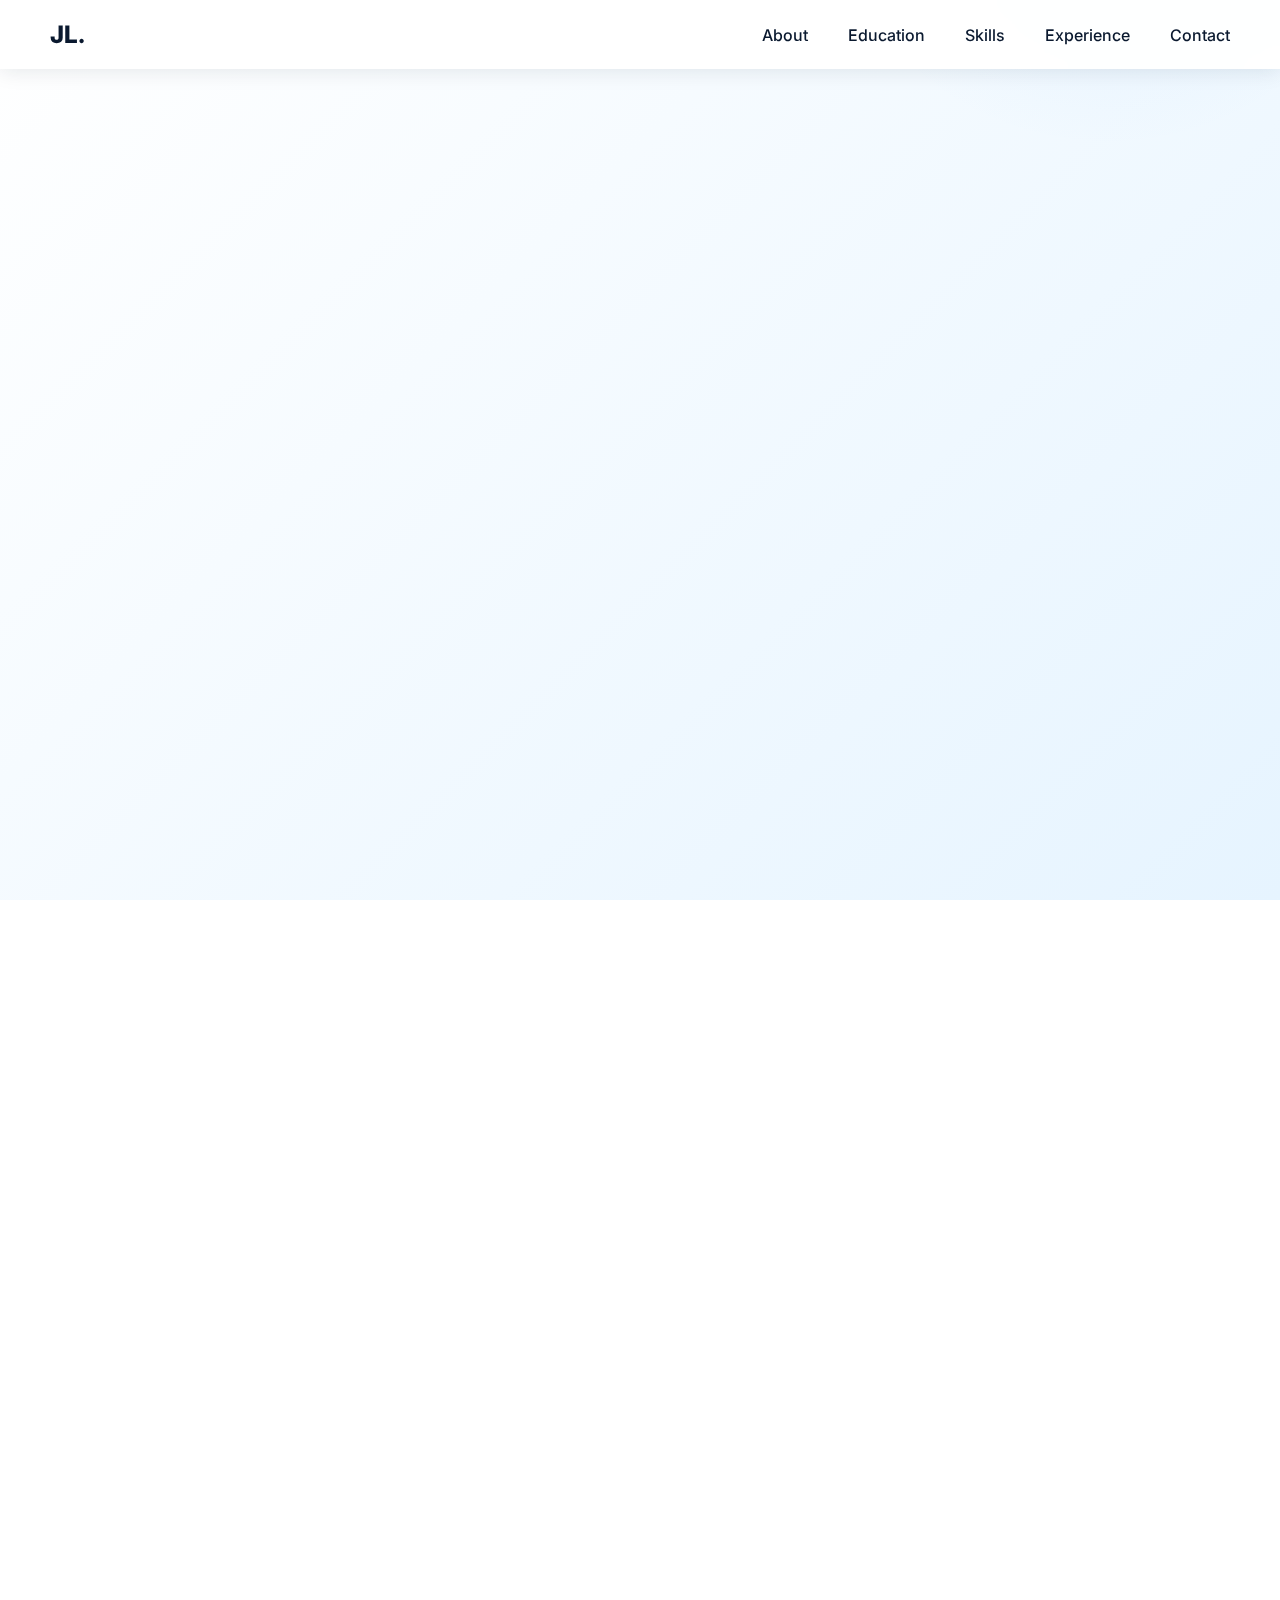
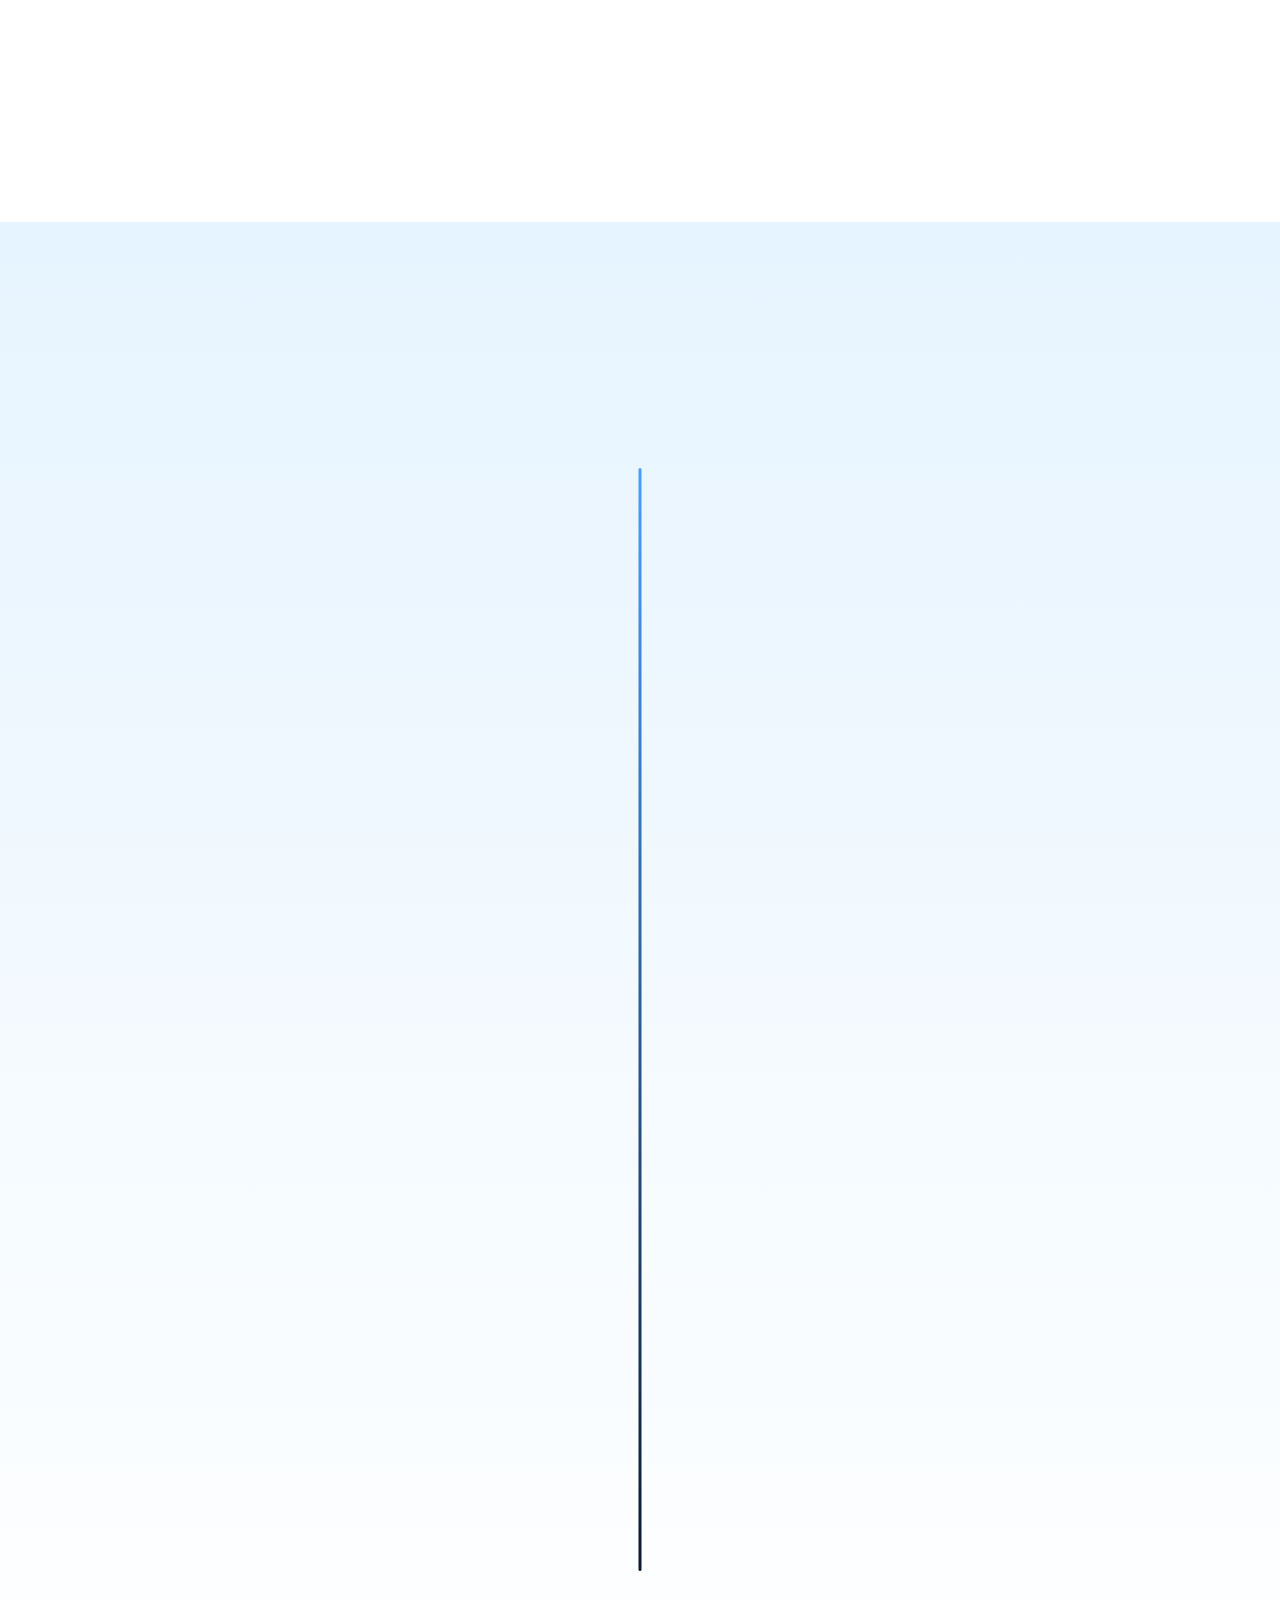
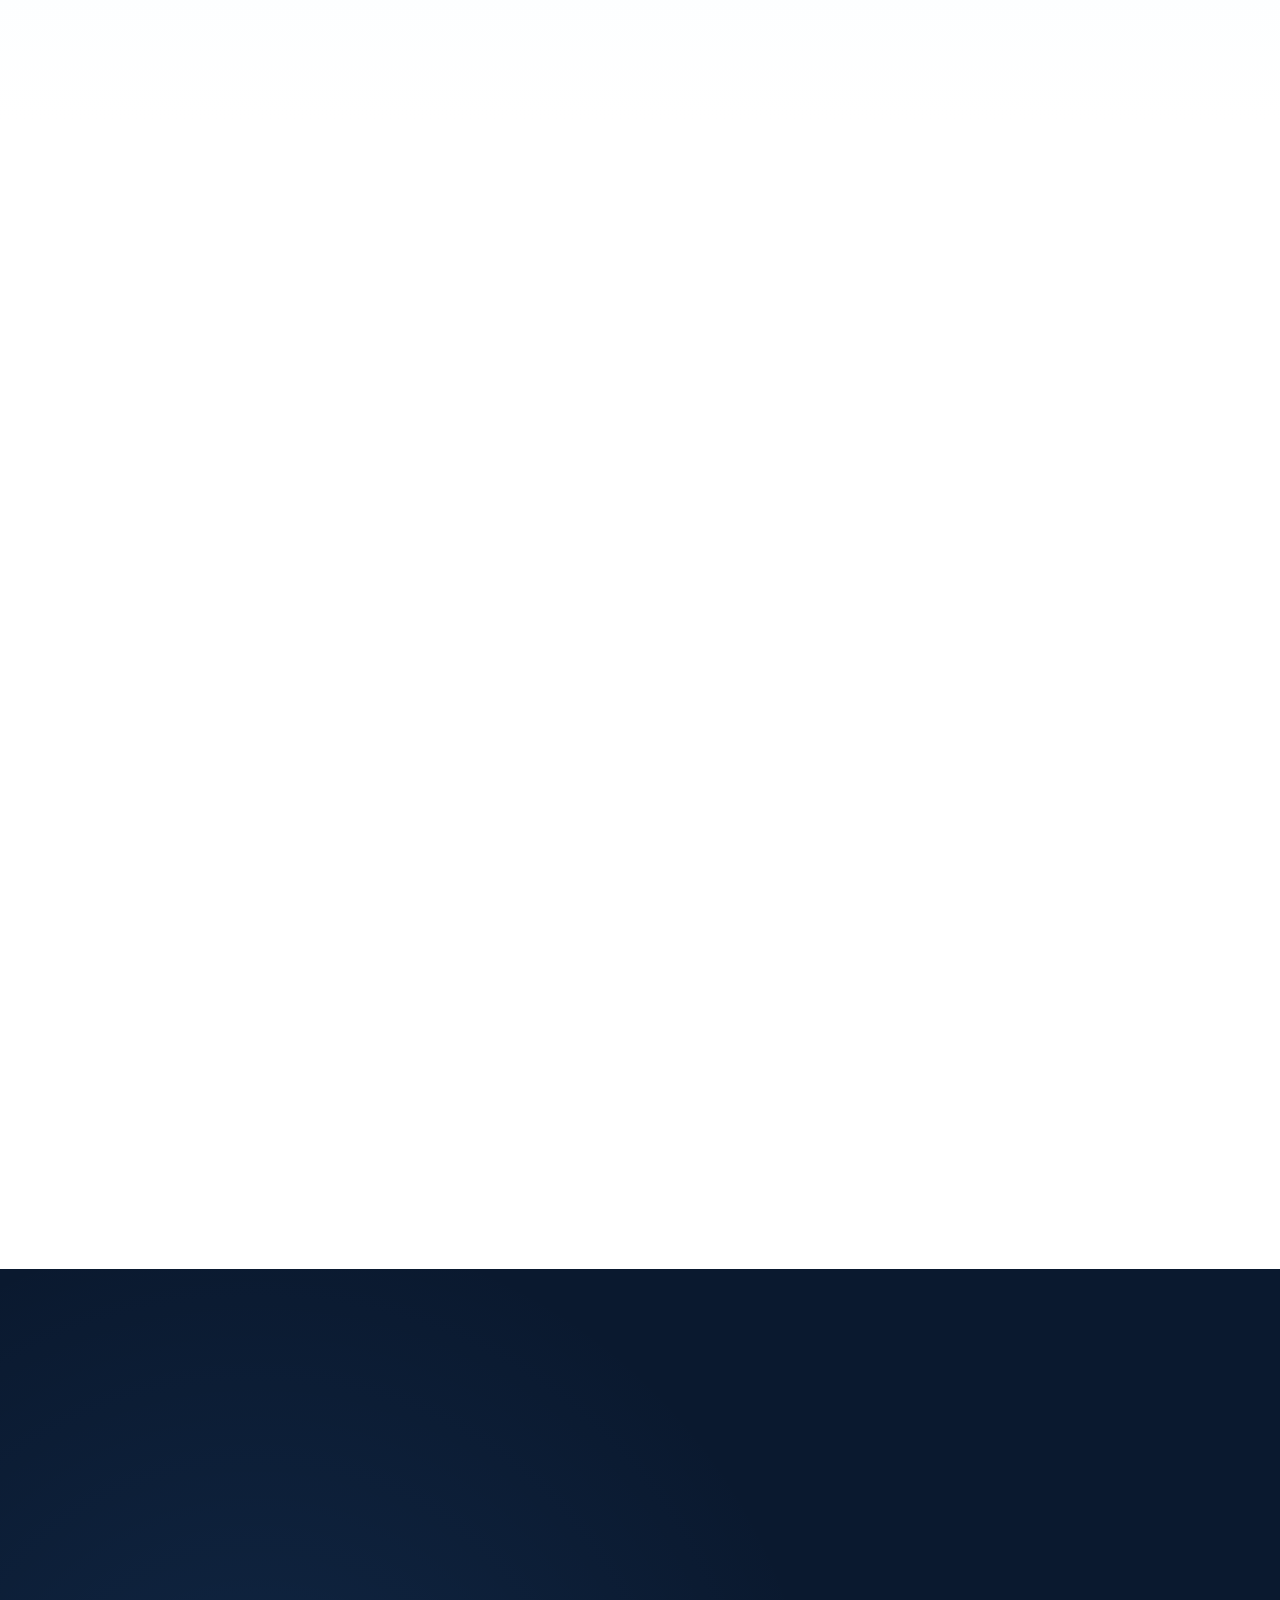
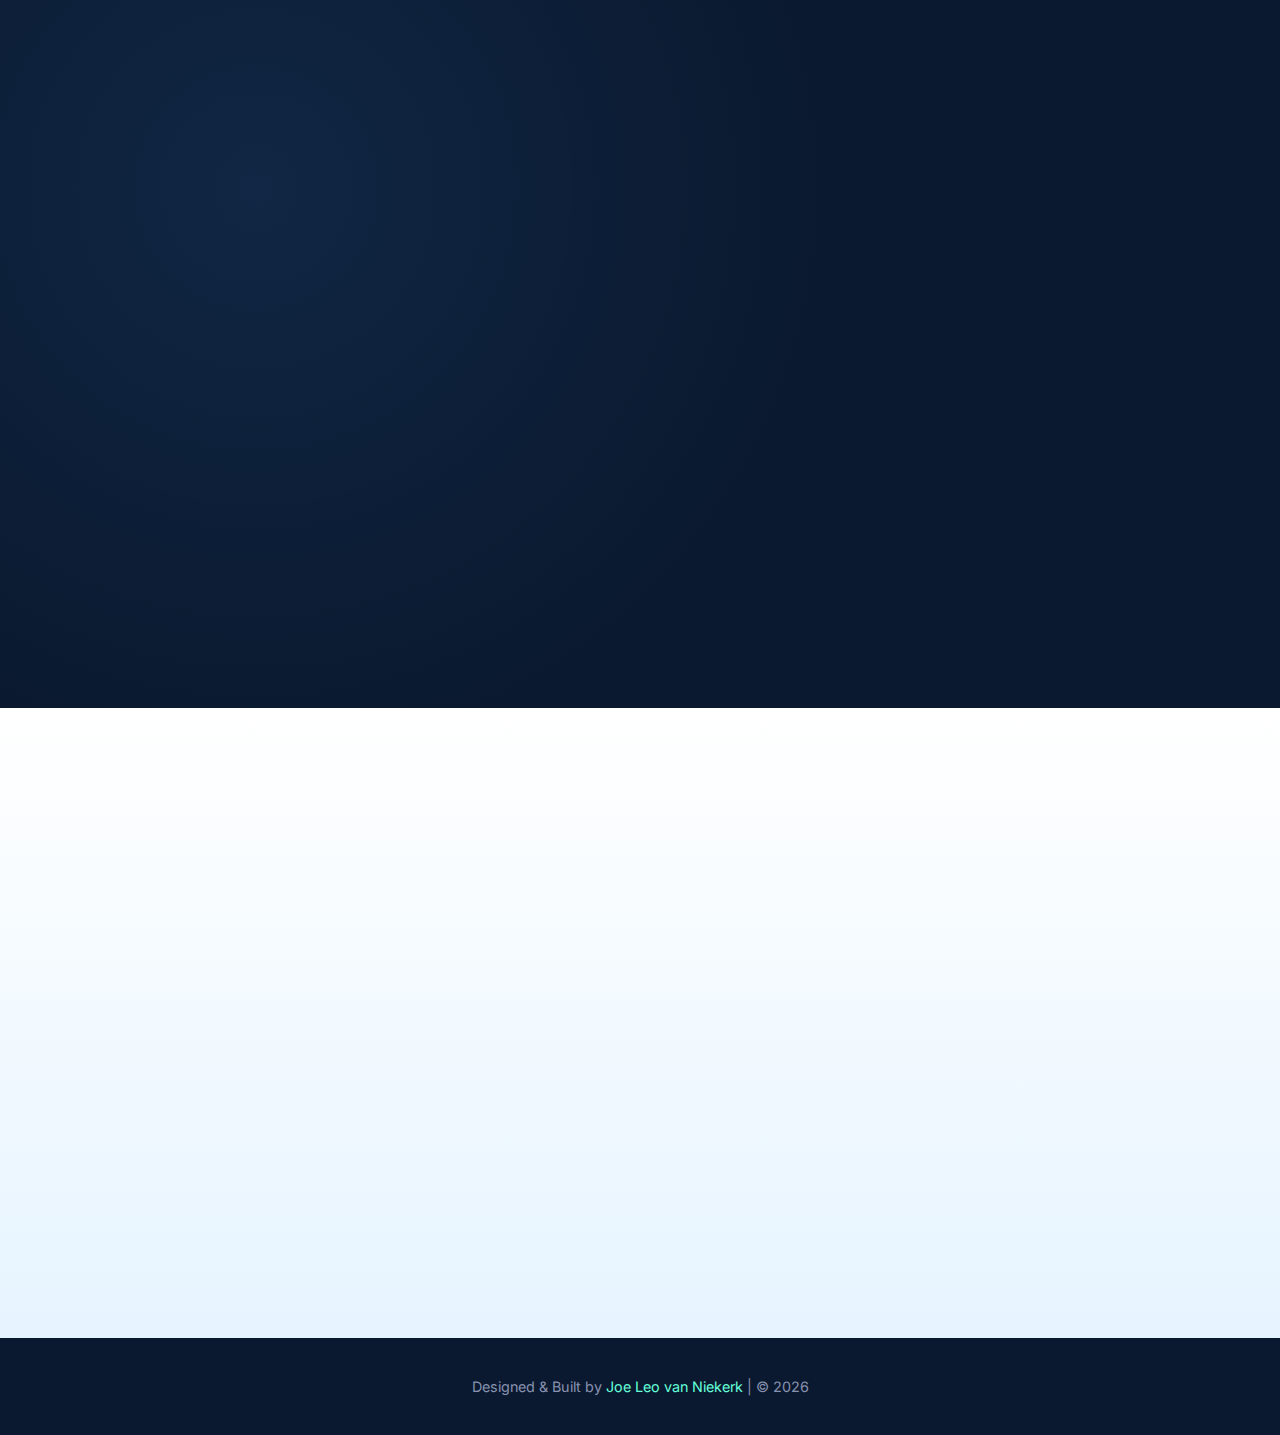
<file: index.html>
<!DOCTYPE html>
<html lang="en">
<head>
    <meta charset="UTF-8">
    <meta name="viewport" content="width=device-width, initial-scale=1.0">
    <title>Joe Leo van Niekerk | Developer & Founder</title>
    <link href="https://fonts.googleapis.com/css2?family=Inter:wght@300;400;500;600;700;800&display=swap" rel="stylesheet">
    <link rel="stylesheet" href="https://cdnjs.cloudflare.com/ajax/libs/font-awesome/6.4.0/css/all.min.css">
    <style>
        :root {
            --white: #ffffff;
            --light-blue: #e6f4ff;
            --medium-blue: #4a9eff;
            --dark-blue: #0a192f;
            --accent-blue: #64ffda;
            --text-dark: #112240;
            --text-light: #8892b0;
        }

        * {
            margin: 0;
            padding: 0;
            box-sizing: border-box;
        }

        html {
            scroll-behavior: smooth;
        }

        body {
            font-family: 'Inter', sans-serif;
            background-color: var(--white);
            color: var(--text-dark);
            overflow-x: hidden;
        }

        /* Custom Scrollbar */
        ::-webkit-scrollbar {
            width: 10px;
        }

        ::-webkit-scrollbar-track {
            background: var(--light-blue);
        }

        ::-webkit-scrollbar-thumb {
            background: var(--medium-blue);
            border-radius: 5px;
        }

        /* Navigation */
        nav {
            position: fixed;
            top: 0;
            width: 100%;
            padding: 20px 50px;
            display: flex;
            justify-content: space-between;
            align-items: center;
            z-index: 1000;
            background: rgba(255, 255, 255, 0.95);
            backdrop-filter: blur(10px);
            box-shadow: 0 2px 20px rgba(10, 25, 47, 0.1);
            transition: all 0.3s ease;
        }

        .logo {
            font-size: 1.5rem;
            font-weight: 800;
            color: var(--dark-blue);
            text-decoration: none;
            position: relative;
            overflow: hidden;
        }

        .logo::after {
            content: '';
            position: absolute;
            bottom: 0;
            left: 0;
            width: 100%;
            height: 3px;
            background: var(--medium-blue);
            transform: translateX(-100%);
            transition: transform 0.3s ease;
        }

        .logo:hover::after {
            transform: translateX(0);
        }

        .nav-links {
            display: flex;
            gap: 40px;
            list-style: none;
        }

        .nav-links a {
            text-decoration: none;
            color: var(--dark-blue);
            font-weight: 500;
            position: relative;
            padding: 5px 0;
            transition: color 0.3s ease;
        }

        .nav-links a::before {
            content: '';
            position: absolute;
            bottom: 0;
            left: 0;
            width: 0;
            height: 2px;
            background: var(--medium-blue);
            transition: width 0.3s ease;
        }

        .nav-links a:hover::before {
            width: 100%;
        }

        .nav-links a:hover {
            color: var(--medium-blue);
        }

        /* Hero Section */
        .hero {
            min-height: 100vh;
            display: flex;
            align-items: center;
            padding: 0 10%;
            background: linear-gradient(135deg, var(--white) 0%, var(--light-blue) 100%);
            position: relative;
            overflow: hidden;
        }

        .hero::before {
            content: '';
            position: absolute;
            top: -50%;
            right: -10%;
            width: 600px;
            height: 600px;
            background: radial-gradient(circle, var(--medium-blue) 0%, transparent 70%);
            opacity: 0.1;
            animation: float 6s ease-in-out infinite;
        }

        @keyframes float {
            0%, 100% { transform: translateY(0) rotate(0deg); }
            50% { transform: translateY(-20px) rotate(5deg); }
        }

        .hero-content {
            max-width: 800px;
            z-index: 1;
        }

        .hero-subtitle {
            color: var(--medium-blue);
            font-size: 1.2rem;
            font-weight: 600;
            margin-bottom: 20px;
            opacity: 0;
            animation: fadeInUp 0.8s ease forwards 0.2s;
            display: flex;
            align-items: center;
            gap: 10px;
        }

        .hero-subtitle::before {
            content: '';
            width: 50px;
            height: 2px;
            background: var(--medium-blue);
        }

        .hero-title {
            font-size: 4.5rem;
            font-weight: 800;
            color: var(--dark-blue);
            line-height: 1.1;
            margin-bottom: 20px;
            opacity: 0;
            animation: fadeInUp 0.8s ease forwards 0.4s;
        }

        .hero-title span {
            color: var(--medium-blue);
            position: relative;
            display: inline-block;
        }

        .hero-title span::after {
            content: '';
            position: absolute;
            bottom: 5px;
            left: 0;
            width: 100%;
            height: 10px;
            background: var(--accent-blue);
            opacity: 0.3;
            z-index: -1;
            transform: scaleX(0);
            transform-origin: right;
            animation: underlineGrow 1s ease forwards 1s;
        }

        @keyframes underlineGrow {
            to { transform: scaleX(1); transform-origin: left; }
        }

        .hero-description {
            font-size: 1.3rem;
            color: var(--text-light);
            margin-bottom: 40px;
            max-width: 600px;
            opacity: 0;
            animation: fadeInUp 0.8s ease forwards 0.6s;
        }

        .hero-buttons {
            display: flex;
            gap: 20px;
            opacity: 0;
            animation: fadeInUp 0.8s ease forwards 0.8s;
        }

        .btn {
            padding: 15px 35px;
            border-radius: 50px;
            text-decoration: none;
            font-weight: 600;
            transition: all 0.3s ease;
            display: inline-flex;
            align-items: center;
            gap: 10px;
            position: relative;
            overflow: hidden;
        }

        .btn-primary {
            background: var(--dark-blue);
            color: var(--white);
            border: 2px solid var(--dark-blue);
        }

        .btn-primary:hover {
            transform: translateY(-3px);
            box-shadow: 0 10px 30px rgba(10, 25, 47, 0.3);
        }

        .btn-secondary {
            background: transparent;
            color: var(--dark-blue);
            border: 2px solid var(--dark-blue);
        }

        .btn-secondary:hover {
            background: var(--dark-blue);
            color: var(--white);
            transform: translateY(-3px);
        }

        @keyframes fadeInUp {
            from {
                opacity: 0;
                transform: translateY(30px);
            }
            to {
                opacity: 1;
                transform: translateY(0);
            }
        }

        /* Section Styles */
        section {
            padding: 100px 10%;
            position: relative;
        }

        .section-header {
            text-align: center;
            margin-bottom: 60px;
        }

        .section-tag {
            color: var(--medium-blue);
            font-weight: 600;
            font-size: 0.9rem;
            text-transform: uppercase;
            letter-spacing: 3px;
            margin-bottom: 15px;
            display: block;
        }

        .section-title {
            font-size: 2.8rem;
            color: var(--dark-blue);
            font-weight: 700;
            position: relative;
            display: inline-block;
        }

        .section-title::after {
            content: '';
            position: absolute;
            bottom: -10px;
            left: 50%;
            transform: translateX(-50%);
            width: 60px;
            height: 4px;
            background: var(--medium-blue);
            border-radius: 2px;
        }

        /* About Section */
        .about {
            background: var(--white);
        }

        .about-grid {
            display: grid;
            grid-template-columns: 1fr 1fr;
            gap: 60px;
            align-items: center;
        }

        .about-image {
            position: relative;
        }

        .about-image-wrapper {
            width: 100%;
            height: 500px;
            background: linear-gradient(135deg, var(--light-blue) 0%, var(--medium-blue) 100%);
            border-radius: 20px;
            position: relative;
            overflow: hidden;
            display: flex;
            align-items: center;
            justify-content: center;
            box-shadow: 0 20px 60px rgba(10, 25, 47, 0.15);
        }

        .about-image-wrapper::before {
            content: 'JL';
            font-size: 8rem;
            font-weight: 800;
            color: rgba(255, 255, 255, 0.3);
        }

        .about-content h3 {
            font-size: 2rem;
            color: var(--dark-blue);
            margin-bottom: 20px;
        }

        .about-content p {
            color: var(--text-light);
            line-height: 1.8;
            margin-bottom: 20px;
            font-size: 1.1rem;
        }

        .stats {
            display: grid;
            grid-template-columns: repeat(3, 1fr);
            gap: 30px;
            margin-top: 40px;
        }

        .stat-item {
            text-align: center;
            padding: 20px;
            background: var(--light-blue);
            border-radius: 15px;
            transition: transform 0.3s ease;
        }

        .stat-item:hover {
            transform: translateY(-5px);
        }

        .stat-number {
            font-size: 2.5rem;
            font-weight: 800;
            color: var(--medium-blue);
            display: block;
        }

        .stat-label {
            color: var(--text-light);
            font-size: 0.9rem;
            margin-top: 5px;
        }

        /* Education Section */
        .education {
            background: linear-gradient(to bottom, var(--light-blue), var(--white));
        }

        .timeline {
            position: relative;
            max-width: 1000px;
            margin: 0 auto;
        }

        .timeline::before {
            content: '';
            position: absolute;
            left: 50%;
            transform: translateX(-50%);
            width: 3px;
            height: 100%;
            background: linear-gradient(to bottom, var(--medium-blue), var(--dark-blue));
            border-radius: 3px;
        }

        .timeline-item {
            position: relative;
            margin-bottom: 50px;
            width: 100%;
            opacity: 0;
            transform: translateY(30px);
            transition: all 0.6s ease;
        }

        .timeline-item.visible {
            opacity: 1;
            transform: translateY(0);
        }

        .timeline-content {
            position: relative;
            width: 45%;
            padding: 30px;
            background: var(--white);
            border-radius: 15px;
            box-shadow: 0 10px 40px rgba(10, 25, 47, 0.1);
            border: 1px solid rgba(74, 158, 255, 0.1);
            transition: all 0.3s ease;
        }

        .timeline-content:hover {
            transform: translateY(-5px);
            box-shadow: 0 20px 60px rgba(10, 25, 47, 0.15);
        }

        .timeline-item:nth-child(odd) .timeline-content {
            margin-left: auto;
            margin-right: 55%;
        }

        .timeline-item:nth-child(even) .timeline-content {
            margin-left: 55%;
        }

        .timeline-dot {
            position: absolute;
            left: 50%;
            top: 30px;
            transform: translateX(-50%);
            width: 20px;
            height: 20px;
            background: var(--medium-blue);
            border-radius: 50%;
            border: 4px solid var(--white);
            box-shadow: 0 0 0 4px var(--medium-blue);
            z-index: 10;
        }

        .timeline-year {
            color: var(--medium-blue);
            font-weight: 700;
            font-size: 0.9rem;
            margin-bottom: 10px;
            display: flex;
            align-items: center;
            gap: 8px;
        }

        .timeline-title {
            font-size: 1.3rem;
            color: var(--dark-blue);
            margin-bottom: 10px;
            font-weight: 700;
        }

        .timeline-subtitle {
            color: var(--text-light);
            font-size: 0.95rem;
            margin-bottom: 15px;
        }

        .modules-grid {
            display: grid;
            grid-template-columns: repeat(2, 1fr);
            gap: 10px;
            margin-top: 15px;
        }

        .module-tag {
            background: var(--light-blue);
            color: var(--dark-blue);
            padding: 8px 12px;
            border-radius: 20px;
            font-size: 0.8rem;
            font-weight: 500;
            text-align: center;
            transition: all 0.3s ease;
        }

        .module-tag:hover {
            background: var(--medium-blue);
            color: var(--white);
            transform: scale(1.05);
        }

        /* Skills Section */
        .skills {
            background: var(--white);
        }

        .skills-grid {
            display: grid;
            grid-template-columns: repeat(auto-fit, minmax(300px, 1fr));
            gap: 30px;
        }

        .skill-card {
            background: var(--light-blue);
            padding: 40px;
            border-radius: 20px;
            transition: all 0.3s ease;
            position: relative;
            overflow: hidden;
        }

        .skill-card::before {
            content: '';
            position: absolute;
            top: 0;
            left: 0;
            width: 100%;
            height: 5px;
            background: var(--medium-blue);
            transform: scaleX(0);
            transform-origin: left;
            transition: transform 0.3s ease;
        }

        .skill-card:hover::before {
            transform: scaleX(1);
        }

        .skill-card:hover {
            transform: translateY(-10px);
            box-shadow: 0 20px 40px rgba(10, 25, 47, 0.1);
        }

        .skill-icon {
            font-size: 3rem;
            color: var(--medium-blue);
            margin-bottom: 20px;
        }

        .skill-title {
            font-size: 1.5rem;
            color: var(--dark-blue);
            margin-bottom: 15px;
            font-weight: 700;
        }

        .skill-list {
            list-style: none;
        }

        .skill-list li {
            padding: 8px 0;
            color: var(--text-light);
            display: flex;
            align-items: center;
            gap: 10px;
        }

        .skill-list li::before {
            content: '▹';
            color: var(--medium-blue);
            font-weight: bold;
        }

        /* Experience Section */
        .experience {
            background: var(--dark-blue);
            color: var(--white);
            position: relative;
            overflow: hidden;
        }

        .experience::before {
            content: '';
            position: absolute;
            top: 0;
            left: 0;
            width: 100%;
            height: 100%;
            background: radial-gradient(circle at 20% 50%, rgba(74, 158, 255, 0.1) 0%, transparent 50%);
        }

        .experience .section-tag {
            color: var(--accent-blue);
        }

        .experience .section-title {
            color: var(--white);
        }

        .experience .section-title::after {
            background: var(--accent-blue);
        }

        .experience-grid {
            display: grid;
            grid-template-columns: repeat(auto-fit, minmax(350px, 1fr));
            gap: 40px;
            position: relative;
            z-index: 1;
        }

        .experience-card {
            background: rgba(255, 255, 255, 0.05);
            backdrop-filter: blur(10px);
            border: 1px solid rgba(255, 255, 255, 0.1);
            border-radius: 20px;
            padding: 40px;
            transition: all 0.3s ease;
            position: relative;
            overflow: hidden;
        }

        .experience-card::after {
            content: '';
            position: absolute;
            top: 0;
            left: 0;
            width: 100%;
            height: 100%;
            background: linear-gradient(135deg, rgba(74, 158, 255, 0.1) 0%, transparent 100%);
            opacity: 0;
            transition: opacity 0.3s ease;
        }

        .experience-card:hover::after {
            opacity: 1;
        }

        .experience-card:hover {
            transform: translateY(-10px);
            border-color: var(--medium-blue);
            box-shadow: 0 20px 60px rgba(0, 0, 0, 0.3);
        }

        .exp-header {
            display: flex;
            justify-content: space-between;
            align-items: start;
            margin-bottom: 20px;
        }

        .exp-title {
            font-size: 1.5rem;
            font-weight: 700;
            color: var(--white);
            margin-bottom: 5px;
        }

        .exp-company {
            color: var(--accent-blue);
            font-weight: 600;
            font-size: 1.1rem;
        }

        .exp-date {
            color: var(--text-light);
            font-size: 0.9rem;
            background: rgba(255, 255, 255, 0.1);
            padding: 5px 15px;
            border-radius: 20px;
        }

        .exp-description {
            color: var(--text-light);
            line-height: 1.8;
            margin-bottom: 20px;
        }

        .exp-link {
            color: var(--accent-blue);
            text-decoration: none;
            display: inline-flex;
            align-items: center;
            gap: 8px;
            font-weight: 600;
            transition: gap 0.3s ease;
        }

        .exp-link:hover {
            gap: 15px;
        }

        /* Contact Section */
        .contact {
            background: linear-gradient(to bottom, var(--white), var(--light-blue));
            text-align: center;
        }

        .contact-content {
            max-width: 600px;
            margin: 0 auto;
        }

        .contact-title {
            font-size: 3rem;
            color: var(--dark-blue);
            margin-bottom: 20px;
            font-weight: 800;
        }

        .contact-text {
            color: var(--text-light);
            font-size: 1.2rem;
            margin-bottom: 40px;
            line-height: 1.8;
        }

        .contact-links {
            display: flex;
            justify-content: center;
            gap: 30px;
            margin-bottom: 50px;
        }

        .contact-link {
            width: 60px;
            height: 60px;
            background: var(--white);
            border-radius: 50%;
            display: flex;
            align-items: center;
            justify-content: center;
            color: var(--dark-blue);
            font-size: 1.5rem;
            text-decoration: none;
            box-shadow: 0 5px 20px rgba(10, 25, 47, 0.1);
            transition: all 0.3s ease;
            border: 2px solid transparent;
        }

        .contact-link:hover {
            transform: translateY(-5px);
            border-color: var(--medium-blue);
            color: var(--medium-blue);
            box-shadow: 0 10px 30px rgba(74, 158, 255, 0.3);
        }

        .email-link {
            display: inline-block;
            padding: 20px 40px;
            background: var(--dark-blue);
            color: var(--white);
            text-decoration: none;
            border-radius: 50px;
            font-weight: 600;
            font-size: 1.1rem;
            transition: all 0.3s ease;
            border: 2px solid var(--dark-blue);
        }

        .email-link:hover {
            background: transparent;
            color: var(--dark-blue);
            transform: translateY(-3px);
            box-shadow: 0 10px 30px rgba(10, 25, 47, 0.2);
        }

        /* Footer */
        footer {
            background: var(--dark-blue);
            color: var(--text-light);
            text-align: center;
            padding: 40px 20px;
            font-size: 0.9rem;
        }

        footer span {
            color: var(--accent-blue);
        }

        /* Responsive */
        @media (max-width: 968px) {
            .hero-title {
                font-size: 3rem;
            }

            .about-grid {
                grid-template-columns: 1fr;
            }

            .timeline::before {
                left: 30px;
            }

            .timeline-content {
                width: calc(100% - 80px);
                margin-left: 80px !important;
                margin-right: 0 !important;
            }

            .timeline-dot {
                left: 30px;
            }

            nav {
                padding: 15px 20px;
            }

            .nav-links {
                gap: 20px;
                font-size: 0.9rem;
            }

            section {
                padding: 80px 5%;
            }
        }

        /* Scroll Animation Classes */
        .scroll-reveal {
            opacity: 0;
            transform: translateY(30px);
            transition: all 0.8s ease;
        }

        .scroll-reveal.visible {
            opacity: 1;
            transform: translateY(0);
        }

        /* Loading Animation */
        .loader {
            position: fixed;
            top: 0;
            left: 0;
            width: 100%;
            height: 100%;
            background: var(--white);
            display: flex;
            align-items: center;
            justify-content: center;
            z-index: 9999;
            transition: opacity 0.5s ease, visibility 0.5s ease;
        }

        .loader.hidden {
            opacity: 0;
            visibility: hidden;
        }

        .loader-circle {
            width: 60px;
            height: 60px;
            border: 4px solid var(--light-blue);
            border-top-color: var(--medium-blue);
            border-radius: 50%;
            animation: spin 1s linear infinite;
        }

        @keyframes spin {
            to { transform: rotate(360deg); }
        }
    </style>
<base target="_blank">
</head>
<body>
    <!-- Loader -->
    <div class="loader">
        <div class="loader-circle"></div>
    </div>

    <!-- Navigation -->
    <nav>
        <a href="#" class="logo">JL.</a>
        <ul class="nav-links">
            <li><a href="#about">About</a></li>
            <li><a href="#education">Education</a></li>
            <li><a href="#skills">Skills</a></li>
            <li><a href="#experience">Experience</a></li>
            <li><a href="#contact">Contact</a></li>
        </ul>
    </nav>

    <!-- Hero Section -->
    <section class="hero">
        <div class="hero-content">
            <p class="hero-subtitle">Student & Entrepreneur</p>
            <h1 class="hero-title">Hi, I'm <span>Joe Leo</span><br>van Niekerk</h1>
            <p class="hero-description">
                Computer Science student at Emeris, freelance web developer, and Founder of SkillCycle. 
                Passionate about building digital solutions that make a difference.
            </p>
            <div class="hero-buttons">
                <a href="#contact" class="btn btn-primary">
                    <i class="fas fa-paper-plane"></i>
                    Get In Touch
                </a>
                <a href="#education" class="btn btn-secondary">
                    <i class="fas fa-graduation-cap"></i>
                    View My Journey
                </a>
            </div>
        </div>
    </section>

    <!-- About Section -->
    <section id="about" class="about">
        <div class="section-header scroll-reveal">
            <span class="section-tag">About Me</span>
            <h2 class="section-title">Who I Am</h2>
        </div>
        <div class="about-grid">
            <div class="about-image scroll-reveal">
                <div class="about-image-wrapper"></div>
            </div>
            <div class="about-content scroll-reveal">
                <h3>Driven by Innovation & Impact</h3>
                <p>
                    I'm currently pursuing a Bachelor of Computer and Information Sciences in Application Development 
                    at Emeris (The Independent Institute of Education). My academic journey has equipped me with 
                    comprehensive knowledge in programming, cloud development, security, and information systems.
                </p>
                <p>
                    Beyond academics, I'm the Founder of SkillCycle, a platform dedicated to transforming how people 
                    learn and develop new skills. I also work as a freelance web developer, helping businesses 
                    establish their digital presence with modern, responsive websites.
                </p>
                <div class="stats">
                    <div class="stat-item">
                        <span class="stat-number">3</span>
                        <span class="stat-label">Years Study</span>
                    </div>
                    <div class="stat-item">
                        <span class="stat-number">360</span>
                        <span class="stat-label">Total Credits</span>
                    </div>
                    <div class="stat-item">
                        <span class="stat-number">24</span>
                        <span class="stat-label">Modules</span>
                    </div>
                </div>
            </div>
        </div>
    </section>

    <!-- Education Section -->
    <section id="education" class="education">
        <div class="section-header scroll-reveal">
            <span class="section-tag">Academic Journey</span>
            <h2 class="section-title">Education</h2>
        </div>
        <div class="timeline">
            <!-- Year 1 -->
            <div class="timeline-item scroll-reveal">
                <div class="timeline-dot"></div>
                <div class="timeline-content">
                    <div class="timeline-year"><i class="fas fa-calendar"></i> Year 1</div>
                    <h3 class="timeline-title">Foundation Phase</h3>
                    <p class="timeline-subtitle">NQF Level 5 | 120 Credits</p>
                    <div class="modules-grid">
                        <div class="module-tag">Mathematical Principles</div>
                        <div class="module-tag">Computer Networks 1A/1B</div>
                        <div class="module-tag">Information Systems 1A/1B</div>
                        <div class="module-tag">Programming 1A/1B</div>
                        <div class="module-tag">IT Professional Practice</div>
                    </div>
                </div>
            </div>

            <!-- Year 2 -->
            <div class="timeline-item scroll-reveal">
                <div class="timeline-dot"></div>
                <div class="timeline-content">
                    <div class="timeline-year"><i class="fas fa-calendar"></i> Year 2</div>
                    <h3 class="timeline-title">Intermediate Phase</h3>
                    <p class="timeline-subtitle">NQF Level 6-7 | 120 Credits</p>
                    <div class="modules-grid">
                        <div class="module-tag">Cloud Development A/B</div>
                        <div class="module-tag">Principles of Security</div>
                        <div class="module-tag">Programming 2A/2B</div>
                        <div class="module-tag">Information Systems 2A/2B/2C</div>
                    </div>
                </div>
            </div>

            <!-- Year 3 -->
            <div class="timeline-item scroll-reveal">
                <div class="timeline-dot"></div>
                <div class="timeline-content">
                    <div class="timeline-year"><i class="fas fa-calendar"></i> Year 3</div>
                    <h3 class="timeline-title">Advanced Phase</h3>
                    <p class="timeline-subtitle">NQF Level 7 | 120 Credits</p>
                    <div class="modules-grid">
                        <div class="module-tag">Research for ICT</div>
                        <div class="module-tag">Information Systems 3A-3D</div>
                        <div class="module-tag">Programming 3A-3D</div>
                    </div>
                </div>
            </div>

            <!-- Institution -->
            <div class="timeline-item scroll-reveal">
                <div class="timeline-dot"></div>
                <div class="timeline-content">
                    <div class="timeline-year"><i class="fas fa-university"></i> Institution</div>
                    <h3 class="timeline-title">Emeris</h3>
                    <p class="timeline-subtitle">Faculty of Science & Technology</p>
                    <p style="color: var(--text-light); font-size: 0.9rem; margin-top: 10px;">
                        The Independent Institute of Education (Pty) Ltd<br>
                        SAQA ID: 97600 | BCAD0701
                    </p>
                </div>
            </div>
        </div>
    </section>

    <!-- Skills Section -->
    <section id="skills" class="skills">
        <div class="section-header scroll-reveal">
            <span class="section-tag">Expertise</span>
            <h2 class="section-title">Skills & Technologies</h2>
        </div>
        <div class="skills-grid">
            <div class="skill-card scroll-reveal">
                <div class="skill-icon">
                    <i class="fas fa-code"></i>
                </div>
                <h3 class="skill-title">Programming</h3>
                <ul class="skill-list">
                    <li>Java & Object-Oriented Design</li>
                    <li>Python Development</li>
                    <li>Web Technologies (HTML/CSS/JS)</li>
                    <li>Database Management (SQL)</li>
                </ul>
            </div>

            <div class="skill-card scroll-reveal">
                <div class="skill-icon">
                    <i class="fas fa-cloud"></i>
                </div>
                <h3 class="skill-title">Cloud & Infrastructure</h3>
                <ul class="skill-list">
                    <li>Cloud Development (AWS/Azure)</li>
                    <li>Computer Networks</li>
                    <li>System Architecture</li>
                    <li>DevOps Practices</li>
                </ul>
            </div>

            <div class="skill-card scroll-reveal">
                <div class="skill-icon">
                    <i class="fas fa-shield-alt"></i>
                </div>
                <h3 class="skill-title">Security & Systems</h3>
                <ul class="skill-list">
                    <li>Principles of Security</li>
                    <li>Information Systems Design</li>
                    <li>Risk Management</li>
                    <li>Data Protection</li>
                </ul>
            </div>

            <div class="skill-card scroll-reveal">
                <div class="skill-icon">
                    <i class="fas fa-rocket"></i>
                </div>
                <h3 class="skill-title">Business & Entrepreneurship</h3>
                <ul class="skill-list">
                    <li>Startup Development</li>
                    <li>Project Management</li>
                    <li>Client Relations</li>
                    <li>Digital Strategy</li>
                </ul>
            </div>
        </div>
    </section>

    <!-- Experience Section -->
    <section id="experience" class="experience">
        <div class="section-header scroll-reveal">
            <span class="section-tag">Professional Journey</span>
            <h2 class="section-title">Experience</h2>
        </div>
        <div class="experience-grid">
            <div class="experience-card scroll-reveal">
                <div class="exp-header">
                    <div>
                        <h3 class="exp-title">Founder</h3>
                        <p class="exp-company">SkillCycle</p>
                    </div>
                    <span class="exp-date">Present</span>
                </div>
                <p class="exp-description">
                    Founded SkillCycle.co.za, a platform focused on skill development and learning. 
                    Leading product development, strategy, and business operations to create impactful 
                    educational technology solutions.
                </p>
                <a href="https://skillcycle.co.za" target="_blank" class="exp-link">
                    Visit SkillCycle <i class="fas fa-arrow-right"></i>
                </a>
            </div>

            <div class="experience-card scroll-reveal">
                <div class="exp-header">
                    <div>
                        <h3 class="exp-title">Freelance Web Developer</h3>
                        <p class="exp-company">Self-Employed</p>
                    </div>
                    <span class="exp-date">Present</span>
                </div>
                <p class="exp-description">
                    Designing and developing responsive, modern websites for various clients. 
                    Specializing in front-end development, user experience design, and creating 
                    digital solutions that drive business growth.
                </p>
                <a href="#contact" class="exp-link">
                    View Portfolio <i class="fas fa-arrow-right"></i>
                </a>
            </div>

            <div class="experience-card scroll-reveal">
                <div class="exp-header">
                    <div>
                        <h3 class="exp-title">Student</h3>
                        <p class="exp-company">Emeris</p>
                    </div>
                    <span class="exp-date">2024-2026</span>
                </div>
                <p class="exp-description">
                    Pursuing a comprehensive 3-year degree in Computer and Information Sciences. 
                    Maintaining strong academic performance while applying theoretical knowledge 
                    to practical projects and real-world applications.
                </p>
                <a href="#education" class="exp-link">
                    View Curriculum <i class="fas fa-arrow-right"></i>
                </a>
            </div>
        </div>
    </section>

    <!-- Contact Section -->
    <section id="contact" class="contact">
        <div class="contact-content scroll-reveal">
            <span class="section-tag">Get In Touch</span>
            <h2 class="contact-title">Let's Work Together</h2>
            <p class="contact-text">
                I'm currently available for freelance projects and open to discussing 
                new opportunities. Whether you need a website, want to collaborate, 
                or just want to say hi, I'd love to hear from you!
            </p>
            <div class="contact-links">
                <a href="https://skillcycle.co.za" target="_blank" class="contact-link" title="SkillCycle">
                    <i class="fas fa-globe"></i>
                </a>
                <a href="#" class="contact-link" title="LinkedIn">
                    <i class="fab fa-linkedin-in"></i>
                </a>
                <a href="#" class="contact-link" title="GitHub">
                    <i class="fab fa-github"></i>
                </a>
                <a href="#" class="contact-link" title="Twitter">
                    <i class="fab fa-twitter"></i>
                </a>
            </div>
            <a href="mailto:hello@skillcycle.co.za" class="email-link">
                <i class="fas fa-envelope"></i>
                Say Hello
            </a>
        </div>
    </section>

    <!-- Footer -->
    <footer>
        <p>Designed & Built by <span>Joe Leo van Niekerk</span> | © 2026</p>
    </footer>

    <script>
        // Loader
        window.addEventListener('load', () => {
            setTimeout(() => {
                document.querySelector('.loader').classList.add('hidden');
            }, 500);
        });

        // Scroll Animations
        const observerOptions = {
            threshold: 0.1,
            rootMargin: '0px 0px -50px 0px'
        };

        const observer = new IntersectionObserver((entries) => {
            entries.forEach(entry => {
                if (entry.isIntersecting) {
                    entry.target.classList.add('visible');
                }
            });
        }, observerOptions);

        document.querySelectorAll('.scroll-reveal, .timeline-item').forEach(el => {
            observer.observe(el);
        });

        // Smooth scroll for navigation
        document.querySelectorAll('a[href^="#"]').forEach(anchor => {
            anchor.addEventListener('click', function (e) {
                e.preventDefault();
                const target = document.querySelector(this.getAttribute('href'));
                if (target) {
                    target.scrollIntoView({
                        behavior: 'smooth',
                        block: 'start'
                    });
                }
            });
        });

        // Navigation background on scroll
        window.addEventListener('scroll', () => {
            const nav = document.querySelector('nav');
            if (window.scrollY > 100) {
                nav.style.boxShadow = '0 2px 20px rgba(10, 25, 47, 0.1)';
            } else {
                nav.style.boxShadow = 'none';
            }
        });

        // Parallax effect for hero
        window.addEventListener('scroll', () => {
            const scrolled = window.pageYOffset;
            const hero = document.querySelector('.hero');
            if (hero) {
                hero.style.transform = `translateY(${scrolled * 0.5}px)`;
            }
        });
    </script>
</body>
</html>
</file>
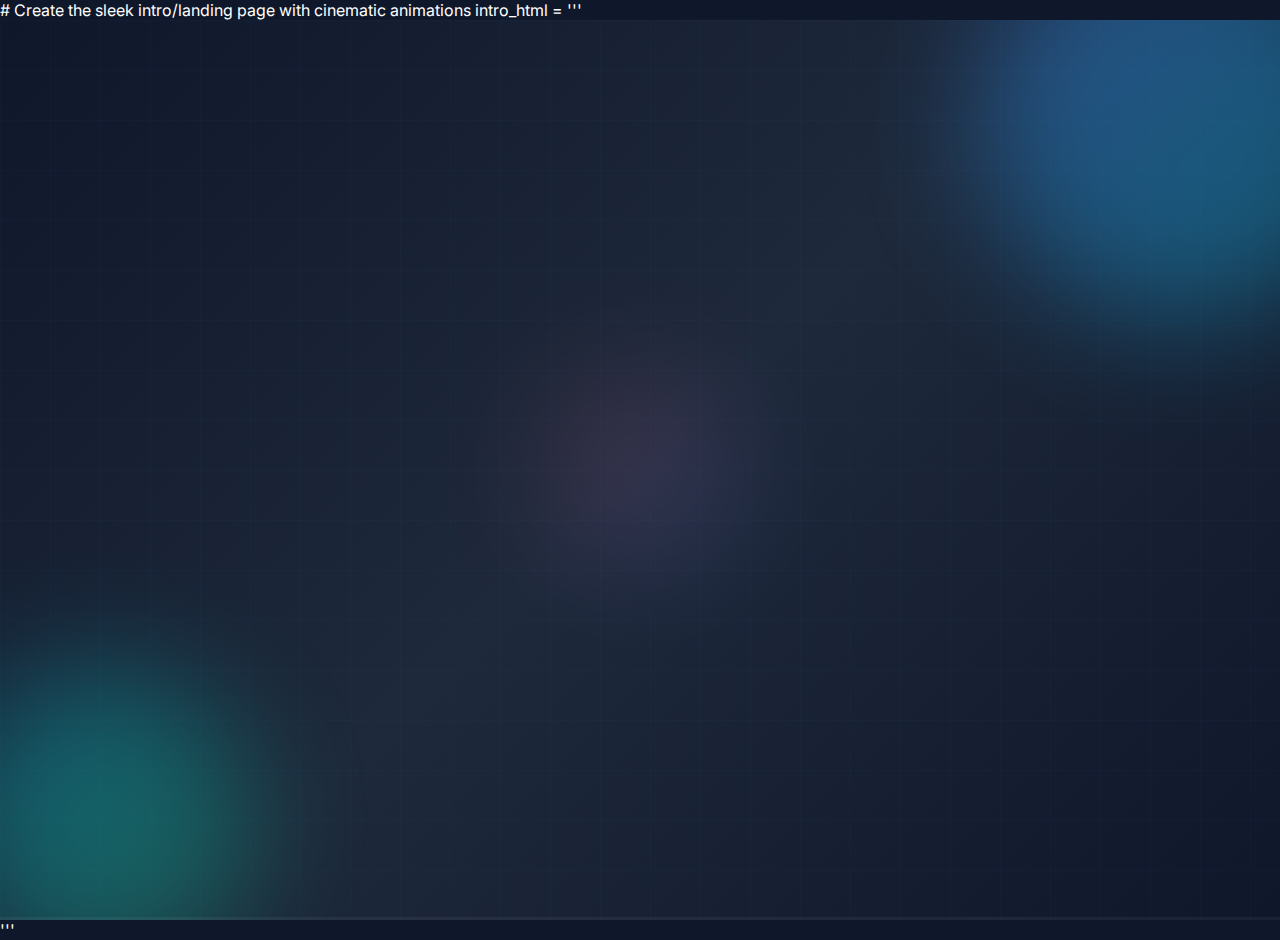
<file: intro.html>
# Create the sleek intro/landing page with cinematic animations

intro_html = '''<!DOCTYPE html>
<html lang="en">
<head>
    <meta charset="UTF-8">
    <meta name="viewport" content="width=device-width, initial-scale=1.0">
    <title>Joe Leo van Niekerk | Welcome</title>
    <link href="https://fonts.googleapis.com/css2?family=Inter:wght@300;400;500;600;700;800;900&display=swap" rel="stylesheet">
    <link rel="stylesheet" href="https://cdnjs.cloudflare.com/ajax/libs/font-awesome/6.4.0/css/all.min.css">
    <style>
        * {
            margin: 0;
            padding: 0;
            box-sizing: border-box;
        }

        :root {
            --dark-blue: #0f172a;
            --medium-blue: #3b82f6;
            --accent-blue: #06b6d4;
            --white: #ffffff;
            --cyber-red: #ef4444;
            --success-green: #10b981;
        }

        body {
            font-family: 'Inter', sans-serif;
            background: var(--dark-blue);
            color: var(--white);
            overflow: hidden;
            height: 100vh;
            width: 100vw;
        }

        /* Intro Container */
        .intro-container {
            position: relative;
            width: 100%;
            height: 100vh;
            display: flex;
            flex-direction: column;
            justify-content: center;
            align-items: center;
            background: linear-gradient(135deg, #0f172a 0%, #1e293b 50%, #0f172a 100%);
            overflow: hidden;
        }

        /* Animated Background Grid */
        .bg-grid {
            position: absolute;
            top: 0;
            left: 0;
            width: 100%;
            height: 100%;
            background-image: 
                linear-gradient(rgba(59, 130, 246, 0.03) 1px, transparent 1px),
                linear-gradient(90deg, rgba(59, 130, 246, 0.03) 1px, transparent 1px);
            background-size: 50px 50px;
            animation: gridMove 20s linear infinite;
        }

        @keyframes gridMove {
            0% { transform: translate(0, 0); }
            100% { transform: translate(50px, 50px); }
        }

        /* Floating Particles */
        .particles {
            position: absolute;
            top: 0;
            left: 0;
            width: 100%;
            height: 100%;
            overflow: hidden;
            z-index: 1;
        }

        .particle {
            position: absolute;
            width: 4px;
            height: 4px;
            background: var(--medium-blue);
            border-radius: 50%;
            opacity: 0;
            animation: floatParticle 15s infinite;
            box-shadow: 0 0 10px var(--medium-blue);
        }

        @keyframes floatParticle {
            0% {
                opacity: 0;
                transform: translateY(100vh) scale(0);
            }
            10% {
                opacity: 1;
            }
            90% {
                opacity: 1;
            }
            100% {
                opacity: 0;
                transform: translateY(-100vh) scale(1.5);
            }
        }

        /* Glowing Orbs */
        .orb {
            position: absolute;
            border-radius: 50%;
            filter: blur(60px);
            opacity: 0.4;
            animation: orbFloat 10s ease-in-out infinite;
        }

        .orb-1 {
            width: 400px;
            height: 400px;
            background: linear-gradient(135deg, var(--medium-blue), var(--accent-blue));
            top: -100px;
            right: -100px;
            animation-delay: 0s;
        }

        .orb-2 {
            width: 300px;
            height: 300px;
            background: linear-gradient(135deg, var(--accent-blue), var(--success-green));
            bottom: -50px;
            left: -50px;
            animation-delay: -3s;
        }

        .orb-3 {
            width: 200px;
            height: 200px;
            background: linear-gradient(135deg, var(--cyber-red), var(--medium-blue));
            top: 50%;
            left: 50%;
            transform: translate(-50%, -50%);
            animation-delay: -6s;
            opacity: 0.2;
        }

        @keyframes orbFloat {
            0%, 100% { transform: translate(0, 0) scale(1); }
            33% { transform: translate(30px, -30px) scale(1.1); }
            66% { transform: translate(-20px, 20px) scale(0.9); }
        }

        /* Main Content */
        .content {
            position: relative;
            z-index: 10;
            text-align: center;
            max-width: 900px;
            padding: 2rem;
        }

        /* Logo Animation */
        .logo-container {
            margin-bottom: 3rem;
            opacity: 0;
            animation: fadeInScale 1s ease forwards 0.5s;
        }

        .logo-text {
            font-size: 6rem;
            font-weight: 900;
            background: linear-gradient(135deg, var(--white), var(--medium-blue), var(--accent-blue));
            -webkit-background-clip: text;
            -webkit-text-fill-color: transparent;
            background-clip: text;
            letter-spacing: -4px;
            position: relative;
            display: inline-block;
        }

        .logo-text::after {
            content: '';
            position: absolute;
            bottom: -10px;
            left: 0;
            width: 100%;
            height: 4px;
            background: linear-gradient(90deg, transparent, var(--medium-blue), var(--accent-blue), transparent);
            transform: scaleX(0);
            animation: lineExpand 1s ease forwards 1.5s;
        }

        @keyframes lineExpand {
            to { transform: scaleX(1); }
        }

        @keyframes fadeInScale {
            from {
                opacity: 0;
                transform: scale(0.8);
            }
            to {
                opacity: 1;
                transform: scale(1);
            }
        }

        /* Name Animation */
        .name-container {
            margin-bottom: 1.5rem;
            overflow: hidden;
        }

        .name {
            font-size: clamp(2rem, 5vw, 3.5rem);
            font-weight: 700;
            letter-spacing: -2px;
            transform: translateY(100%);
            animation: slideUp 0.8s cubic-bezier(0.16, 1, 0.3, 1) forwards 1s;
        }

        .name span {
            color: var(--accent-blue);
            position: relative;
        }

        .name span::after {
            content: '';
            position: absolute;
            bottom: 5px;
            left: 0;
            width: 100%;
            height: 8px;
            background: linear-gradient(90deg, var(--medium-blue), var(--accent-blue));
            opacity: 0.3;
            z-index: -1;
            transform: scaleX(0);
            transform-origin: left;
            animation: underlineGrow 0.6s ease forwards 2s;
        }

        @keyframes slideUp {
            to { transform: translateY(0); }
        }

        @keyframes underlineGrow {
            to { transform: scaleX(1); }
        }

        /* Title Animation */
        .title-container {
            margin-bottom: 3rem;
            overflow: hidden;
        }

        .title {
            font-size: 1.25rem;
            color: rgba(255, 255, 255, 0.6);
            font-weight: 400;
            letter-spacing: 3px;
            text-transform: uppercase;
            transform: translateY(100%);
            animation: slideUp 0.8s cubic-bezier(0.16, 1, 0.3, 1) forwards 1.3s;
        }

        .title i {
            color: var(--success-green);
            margin: 0 0.5rem;
        }

        /* Roles Animation */
        .roles-container {
            display: flex;
            justify-content: center;
            gap: 2rem;
            flex-wrap: wrap;
            margin-bottom: 4rem;
            opacity: 0;
            animation: fadeIn 1s ease forwards 1.8s;
        }

        .role {
            display: flex;
            align-items: center;
            gap: 0.75rem;
            padding: 1rem 1.5rem;
            background: rgba(255, 255, 255, 0.05);
            border: 1px solid rgba(255, 255, 255, 0.1);
            border-radius: 50px;
            font-size: 0.9rem;
            font-weight: 500;
            color: rgba(255, 255, 255, 0.8);
            transition: all 0.3s ease;
            backdrop-filter: blur(10px);
        }

        .role:hover {
            background: rgba(59, 130, 246, 0.2);
            border-color: var(--medium-blue);
            transform: translateY(-3px);
            box-shadow: 0 10px 30px rgba(59, 130, 246, 0.2);
        }

        .role i {
            font-size: 1.1rem;
            color: var(--medium-blue);
        }

        @keyframes fadeIn {
            to { opacity: 1; }
        }

        /* CTA Button */
        .cta-container {
            opacity: 0;
            animation: fadeInUp 1s ease forwards 2.2s;
        }

        .cta-button {
            display: inline-flex;
            align-items: center;
            gap: 1rem;
            padding: 1.25rem 2.5rem;
            background: linear-gradient(135deg, var(--medium-blue), var(--accent-blue));
            color: var(--white);
            text-decoration: none;
            border-radius: 14px;
            font-weight: 600;
            font-size: 1.1rem;
            transition: all 0.4s cubic-bezier(0.4, 0, 0.2, 1);
            box-shadow: 0 10px 30px rgba(59, 130, 246, 0.3);
            position: relative;
            overflow: hidden;
            border: none;
            cursor: pointer;
        }

        .cta-button::before {
            content: '';
            position: absolute;
            top: 0;
            left: -100%;
            width: 100%;
            height: 100%;
            background: linear-gradient(90deg, transparent, rgba(255,255,255,0.2), transparent);
            transition: left 0.5s ease;
        }

        .cta-button:hover::before {
            left: 100%;
        }

        .cta-button:hover {
            transform: translateY(-3px);
            box-shadow: 0 15px 40px rgba(59, 130, 246, 0.4);
            gap: 1.5rem;
        }

        .cta-button i {
            transition: transform 0.3s ease;
        }

        .cta-button:hover i {
            transform: translateX(5px);
        }

        @keyframes fadeInUp {
            from {
                opacity: 0;
                transform: translateY(30px);
            }
            to {
                opacity: 1;
                transform: translateY(0);
            }
        }

        /* Skip Option */
        .skip-container {
            position: absolute;
            bottom: 2rem;
            left: 50%;
            transform: translateX(-50%);
            opacity: 0;
            animation: fadeIn 1s ease forwards 3s;
        }

        .skip-link {
            color: rgba(255, 255, 255, 0.4);
            text-decoration: none;
            font-size: 0.85rem;
            display: flex;
            align-items: center;
            gap: 0.5rem;
            transition: all 0.3s ease;
            cursor: pointer;
        }

        .skip-link:hover {
            color: rgba(255, 255, 255, 0.8);
        }

        .skip-link i {
            animation: bounce 2s infinite;
        }

        @keyframes bounce {
            0%, 20%, 50%, 80%, 100% { transform: translateY(0); }
            40% { transform: translateY(-10px); }
            60% { transform: translateY(-5px); }
        }

        /* Loading Bar */
        .loading-bar {
            position: absolute;
            bottom: 0;
            left: 0;
            width: 100%;
            height: 3px;
            background: rgba(255, 255, 255, 0.05);
            z-index: 100;
        }

        .loading-progress {
            height: 100%;
            background: linear-gradient(90deg, var(--medium-blue), var(--accent-blue));
            width: 0%;
            animation: loadProgress 3s ease forwards;
            box-shadow: 0 0 10px var(--medium-blue);
        }

        @keyframes loadProgress {
            0% { width: 0%; }
            100% { width: 100%; }
        }

        /* Exit Animation */
        .exit-animation {
            animation: exitPage 0.8s cubic-bezier(0.16, 1, 0.3, 1) forwards;
        }

        @keyframes exitPage {
            0% {
                opacity: 1;
                transform: scale(1);
            }
            100% {
                opacity: 0;
                transform: scale(1.1);
                filter: blur(10px);
            }
        }

        /* Responsive */
        @media (max-width: 768px) {
            .logo-text {
                font-size: 4rem;
            }

            .name {
                font-size: 1.75rem;
            }

            .title {
                font-size: 0.9rem;
                letter-spacing: 2px;
            }

            .roles-container {
                gap: 1rem;
            }

            .role {
                padding: 0.75rem 1rem;
                font-size: 0.8rem;
            }

            .cta-button {
                padding: 1rem 2rem;
                font-size: 1rem;
            }
        }

        @media (max-width: 480px) {
            .logo-text {
                font-size: 3rem;
            }

            .roles-container {
                flex-direction: column;
                align-items: center;
            }
        }
    </style>
</head>
<body>
    <div class="intro-container" id="intro">
        <!-- Background Grid -->
        <div class="bg-grid"></div>

        <!-- Floating Particles -->
        <div class="particles" id="particles"></div>

        <!-- Glowing Orbs -->
        <div class="orb orb-1"></div>
        <div class="orb orb-2"></div>
        <div class="orb orb-3"></div>

        <!-- Main Content -->
        <div class="content">
            <!-- Logo -->
            <div class="logo-container">
                <div class="logo-text">JL.</div>
            </div>

            <!-- Name -->
            <div class="name-container">
                <h1 class="name">Joe Leo <span>van Niekerk</span></h1>
            </div>

            <!-- Title -->
            <div class="title-container">
                <p class="title">Developer <i class="fas fa-circle" style="font-size: 6px;"></i> Founder <i class="fas fa-circle" style="font-size: 6px;"></i> Future Cybersecurity Specialist</p>
            </div>

            <!-- Roles -->
            <div class="roles-container">
                <div class="role">
                    <i class="fas fa-graduation-cap"></i>
                    <span>CS Student @ Emeris</span>
                </div>
                <div class="role">
                    <i class="fas fa-rocket"></i>
                    <span>Founder @ SkillCycle</span>
                </div>
                <div class="role">
                    <i class="fas fa-shield-alt"></i>
                    <span>Cybersecurity Enthusiast</span>
                </div>
                <div class="role">
                    <i class="fas fa-server"></i>
                    <span>Homelab Expert</span>
                </div>
            </div>

            <!-- CTA Button -->
            <div class="cta-container">
                <button class="cta-button" onclick="enterSite()">
                    <span>Explore My World</span>
                    <i class="fas fa-arrow-right"></i>
                </button>
            </div>
        </div>

        <!-- Skip Option -->
        <div class="skip-container">
            <span class="skip-link" onclick="enterSite()">
                Press Enter or Click to Skip <i class="fas fa-chevron-down"></i>
            </span>
        </div>

        <!-- Loading Bar -->
        <div class="loading-bar">
            <div class="loading-progress"></div>
        </div>
    </div>

    <script>
        // Generate Particles
        function createParticles() {
            const container = document.getElementById('particles');
            const particleCount = 30;

            for (let i = 0; i < particleCount; i++) {
                const particle = document.createElement('div');
                particle.className = 'particle';
                particle.style.left = Math.random() * 100 + '%';
                particle.style.animationDelay = Math.random() * 15 + 's';
                particle.style.animationDuration = (10 + Math.random() * 10) + 's';
                
                // Random colors
                const colors = ['#3b82f6', '#06b6d4', '#10b981', '#ef4444'];
                particle.style.background = colors[Math.floor(Math.random() * colors.length)];
                particle.style.boxShadow = `0 0 10px ${particle.style.background}`;
                
                container.appendChild(particle);
            }
        }

        createParticles();

        // Enter Site Function
        function enterSite() {
            const intro = document.getElementById('intro');
            intro.classList.add('exit-animation');
            
            setTimeout(() => {
                window.location.href = 'index.html';
            }, 800);
        }

        // Auto-redirect after animation (optional - remove if you want manual only)
        setTimeout(() => {
            // Uncomment the next line if you want auto-redirect after 4 seconds
            // enterSite();
        }, 4000);

        // Keyboard Navigation
        document.addEventListener('keydown', (e) => {
            if (e.key === 'Enter') {
                enterSite();
            }
        });

        // Mouse Parallax Effect
        document.addEventListener('mousemove', (e) => {
            const orbs = document.querySelectorAll('.orb');
            const x = e.clientX / window.innerWidth;
            const y = e.clientY / window.innerHeight;

            orbs.forEach((orb, index) => {
                const speed = (index + 1) * 20;
                const xOffset = (0.5 - x) * speed;
                const yOffset = (0.5 - y) * speed;
                orb.style.transform = `translate(${xOffset}px, ${yOffset}px)`;
            });
        });
    </script>
</body>
</html>'''
</file>
